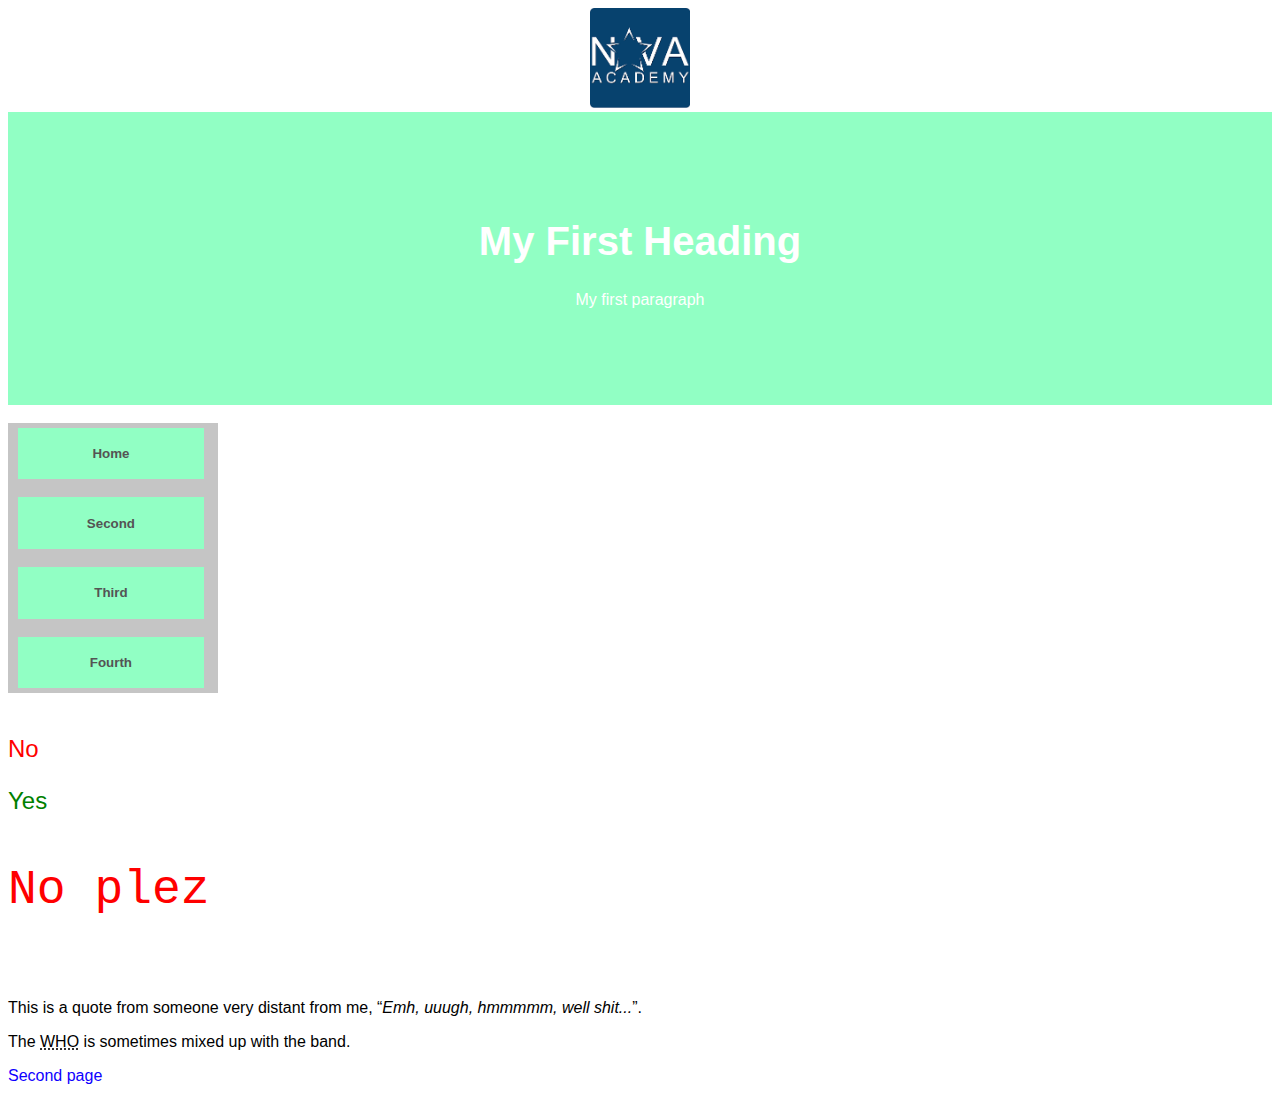
<file: index.html>
<!DOCTYPE html>
<html>
	
	<head>
		<title>Page Title</title>
		
		<link rel="stylesheet" href="styles.css">
		
	</head>
	
	<body>
		
		<div class="bildcenter">
			<a href="http://www.novaacademy.se" target="_blank">
				<img class="nova_logo"src="download.jpg" alt="Nova Academy">
			</a>
		</div>
		
		<div class="header">
			<h1>My First Heading</h1>
			<p>My first paragraph</p>
		</div>
		
		<br>
		
		<div class="buttonHighlight">
			
			<aside>
				<a href="index.html" target="_blank">
					<button class="fancy">
						<p class="buttonText">Home</p>
					</button>
				</a>
			</aside>
			
			<br>
			
			<aside>
				<a href="second.html" target="_blank">
					<button class="fancy">
						<p class="buttonText">Second</p>
					</button>
				</a>
			</aside>
			
			<br>
			
			<aside>
				<a href="third.html" target="_blank">
					<button class="fancy">
						<p class="buttonText">Third</p>
					</button>
				</a>
			</aside>
			
			<br>
			
			<aside>
				<a href="fourth.html" target="_blank">
					<button class="fancy">
						<p class="buttonText">Fourth</p>
					</button>
				</a>
			</aside>
			
		</div>
		
		<br>
		
		<p class="bigred">No</h2>
			
		<p class="biggreen">Yes</h2>
			
		<p style="font-size:48px;color:red;font-family:monospace"> No plez</p>
		
		<!--<table style="width:75%">
			<tr class="tr1">
				<th>Firstname</th>
				<th>Lastname</th>
				<th>Age</th>
			</tr>
			<tr>
				<th>Jill</th>
				<th>
					<a href="http://www.youtube.com/watch?v=dQw4w9WgXcQ"> Smith</a>
				</th>
				<th>50</th>
			</tr>
			<tr>
				<th>Eve</th>
				<th>Jackson</th>
				<th>94</th>
			</tr>
			<tr>
				<th>Lukas</th>
				<th>Larsson</th>
				<th>18</th>
			</tr>
		</table>-->
		
		<br>
		
		<p> This is a quote from someone very distant from me, <q><i>Emh, uuugh, hmmmmm, well shit...</i></q>.</p>
		
		<p>The <abbr title="World Health Organiziation">WHO</abbr> is sometimes mixed up with the band.</p>
		
		<a href="second.html">Second page</a>
		
	</body>
	
</html>
</file>
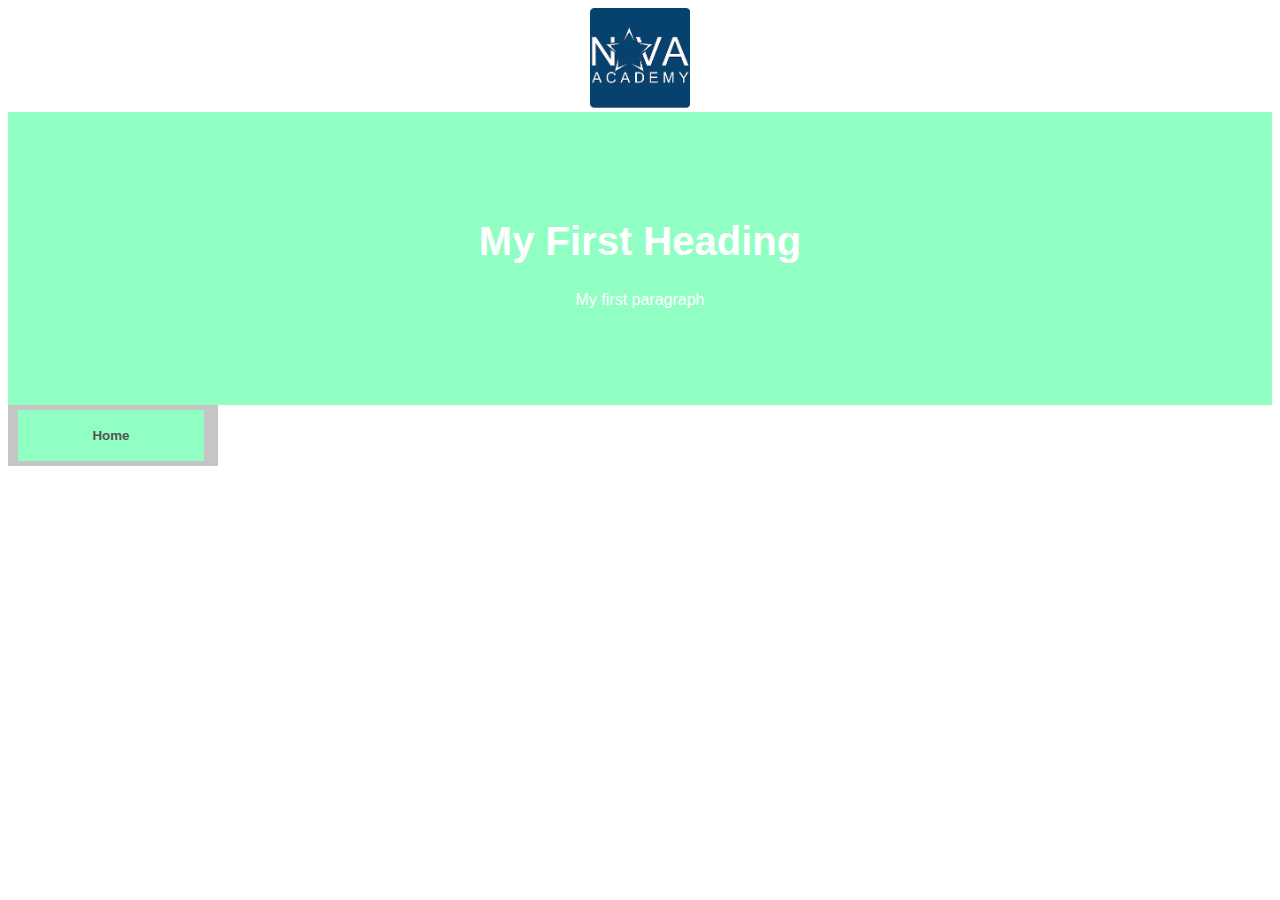
<file: second.html>
<!DOCTYPE HTML>
<html>
	<head>
		<title>Second Title</title>
		<link rel="stylesheet" href="styles.css">
	</head>
	<body>
		<div class="bildcenter">
			<a href="http://www.novaacademy.se" target="_blank">
				<img class="nova_logo"src="download.jpg" alt="Nova Academy">
			</a>
		</div>
		<div class="header">
			<h1>My First Heading</h1>
			<p>My first paragraph</p>
		</div>
		<div class="buttonHighlight">
			<aside>
				<a href="index.html" target="_blank">
					<button class="fancy">
						<p class="buttonText">Home</p>
					</button>
				</a>
			</aside>
		</div>
		
	</body>
</html>
</file>
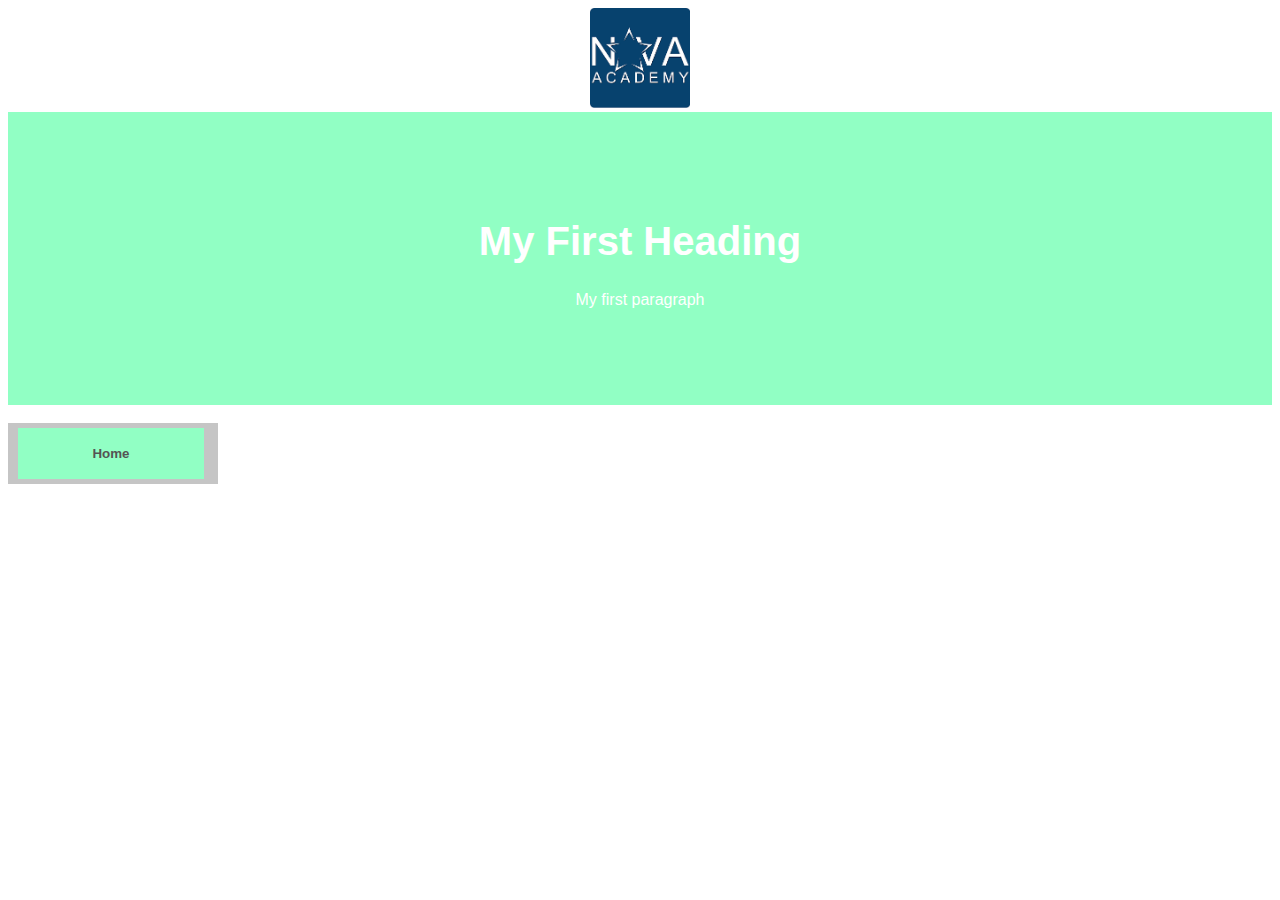
<file: third.html>
<!DOCTYPE html>
<html>
	<head>
		<title>Third Title</title>
		<link rel="stylesheet" href="styles.css">
	</head>
	<body>
		<div class="bildcenter">
			<a href="http://www.novaacademy.se" target="_blank">
				<img class="nova_logo"src="download.jpg" alt="Nova Academy">
			</a>
		</div>
		<div class="header">
			<h1>My First Heading</h1>
			<p>My first paragraph</p>
		</div>
		<br>
		
		<div class="buttonHighlight">
			<aside>
				<a href="index.html" target="_blank">
					<button class="fancy">
						<p class="buttonText">Home</p>
					</button>
				</a>
			</aside>
		</div>
		
	</body>
</html>
</file>
<file: styles.css>
body {
	background-color:#ffffff;
	font-family: Arial, Helvetica, sans-serif, monospace;
}

h1 {
	
}

table, th, td {
	border: 1px solid black;
	//border-collapse: collapse;
}

th, td {
	padding: 20px;
}
		
th {
	text-align: center;
}

table {
	border-spacing: 10px;
}

tr {
	font-style: normal;
	font-size: small;
}

tr.tr1 {
	font-family:cursive;
}

div.bildcenter {
	text-align:center;
}

a:link {
	color: #0e00ff;
	background: transparent;
	text-decoration: none;
}

a:visited {
	color: pink;
	background: transparent;
	text-decoration: none;
}

a:hover {
	color: red;
	background: transparent;
	text-decoration: underline;
}

a:active {
	color: yellow;
	background: transparent;
	text-decoration: underline;
}

img.nova_logo {
	width:100px;
	height:100px;
}

p.bigred {
	font-size: 24px;
	color: red;
}

p.biggreen {
	font-size: 24px;
	color: green;
}

div.header {
    padding: 80px; /* some padding */
    text-align: center; /* center the text */
    background: #91ffc4; /* green background */
    color: white; /* white text color */
}

div.header h1 {
    font-size: 40px;
}

nav.side {
	padding: 10px;
    text-align: center;
    background: #88ffcc;
    color: white;
    width: 10%;
    height: 100%

}

button.fancy {
	padding: 5px 5px 5px 5px;
	text-align: center;
	background: #91ffc4;
	color: white;
	background: ; 
	width: 98%;
	border: none;
	align-content: center;

}

p.buttonText {
	color:#545454;
	font-weight: bolder;
}

div.highlight {
	height;
	width: 25%;
	background-color: powderblue;
	margin: ;
	padding: 5px 10px 5px 10px;
}

p.highlight {
	
}

div.links {
	height;
	width: 15%;
	background-color: powderblue;
	margin: ;
	padding: 10px 10px 10px 10px;
	
}

div.buttonHighlight {
	height: 100%;
	width: 15%;
	background-color: #c5c5c5;
	margin: ;
	padding: 5px 10px 5px 10px;
}
</file>
